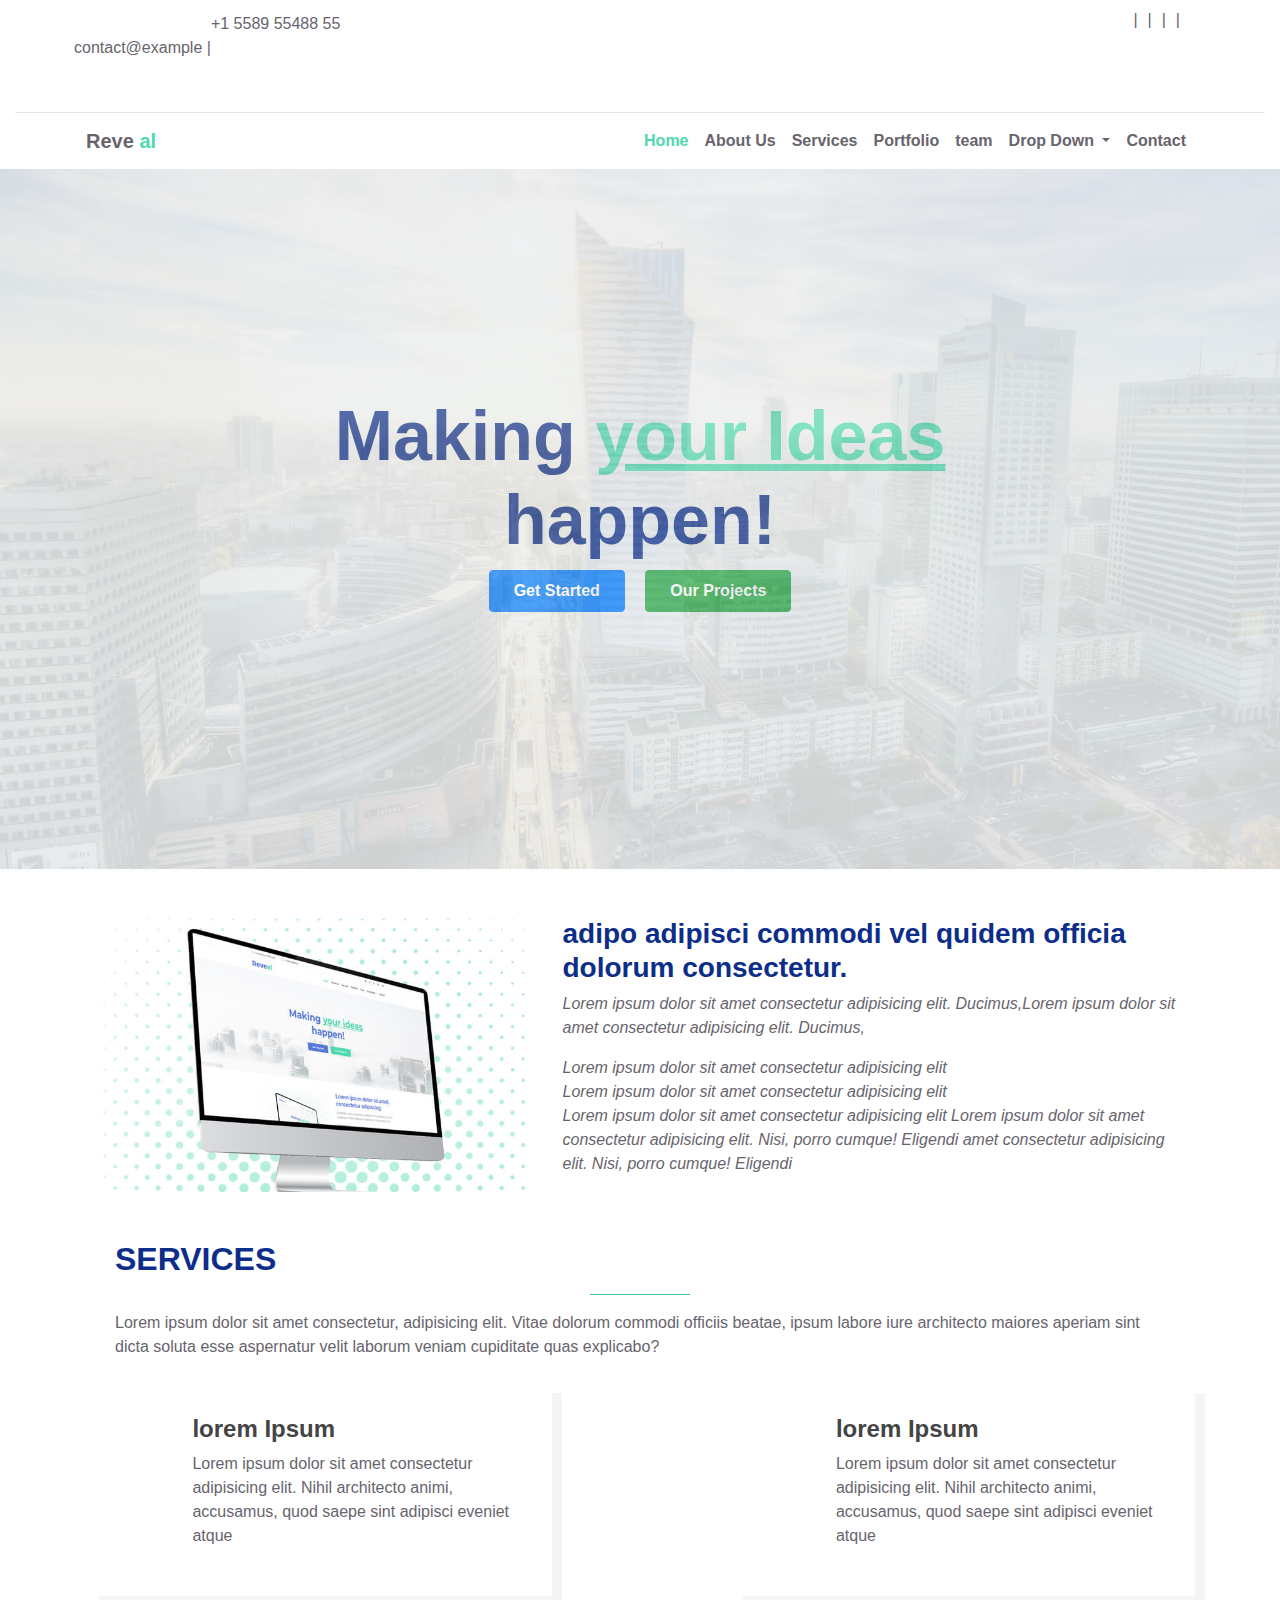
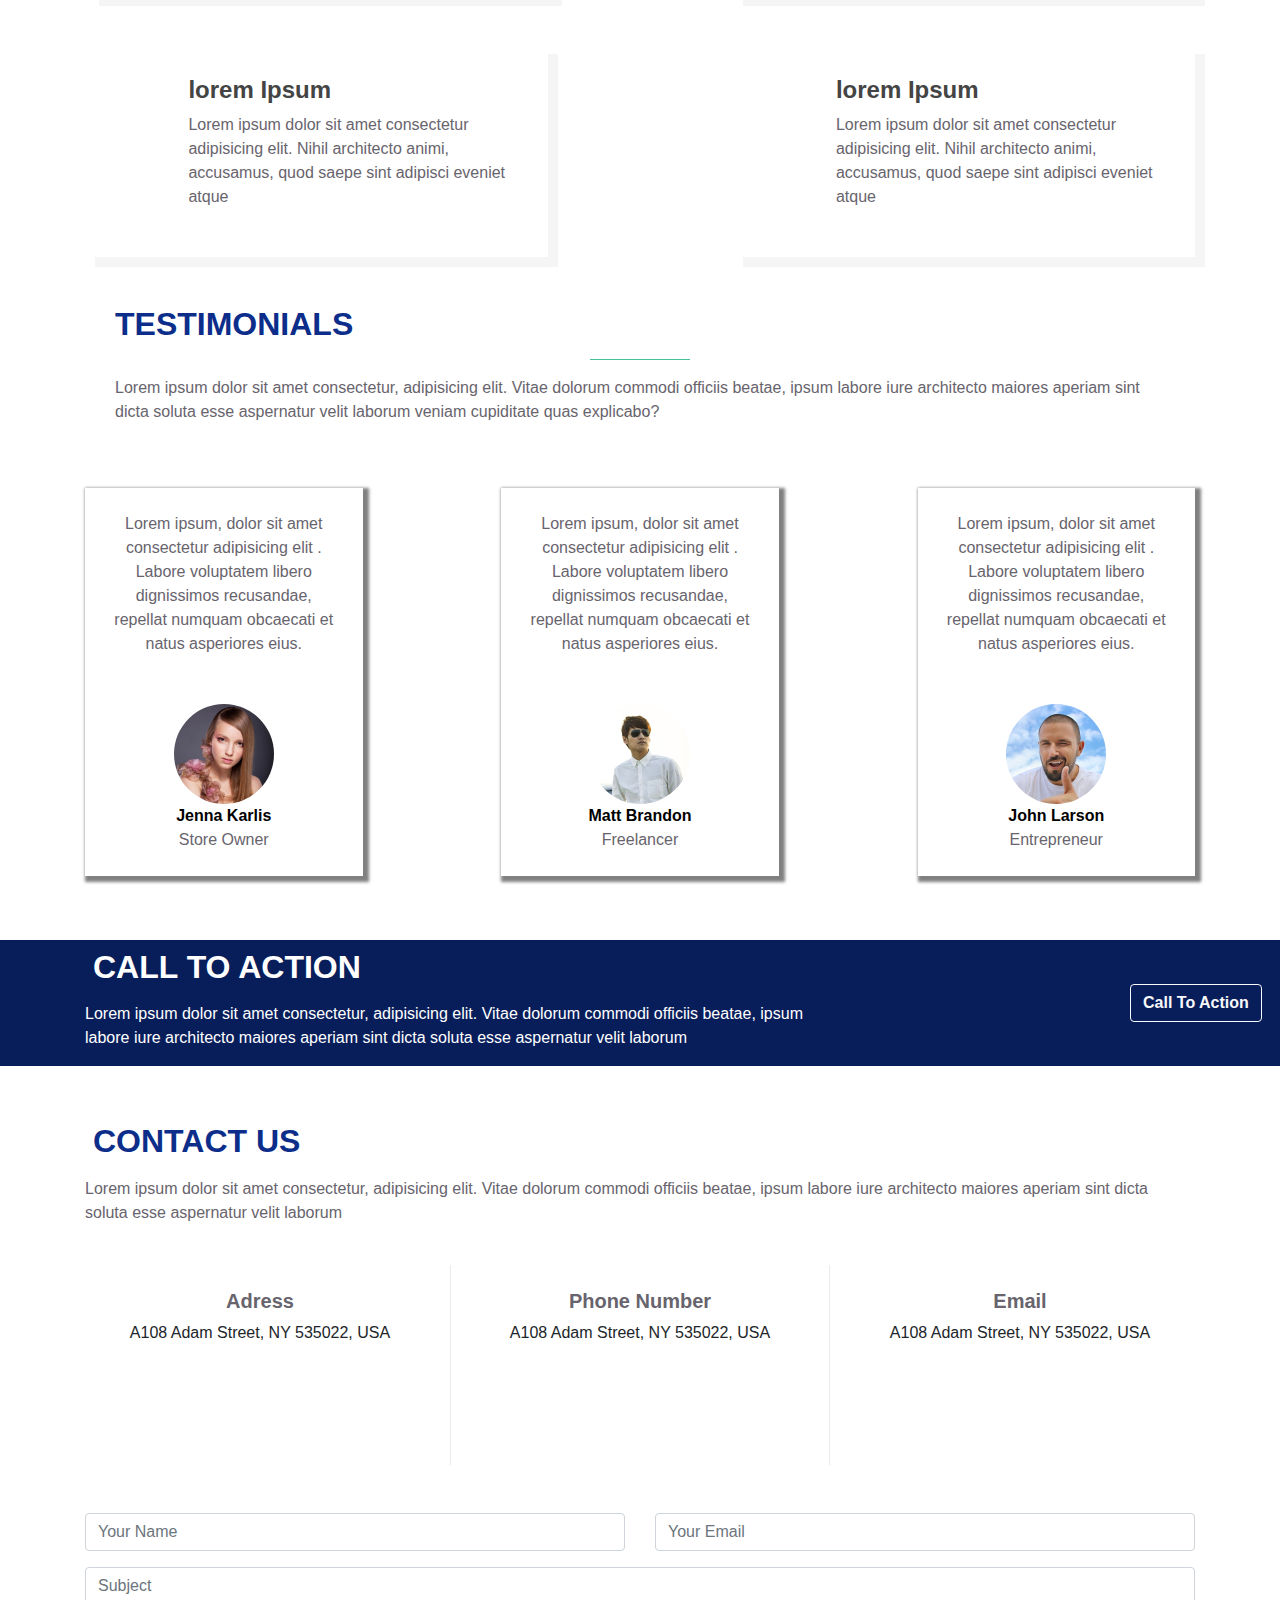
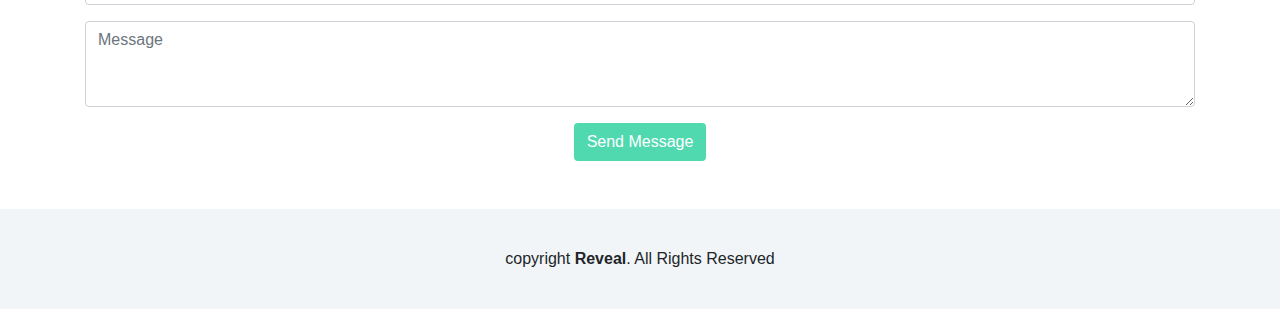
<file: index.html>
<!doctype html>
<html lang="en">

<head>
    <title>Title</title>
    <!-- Required meta tags -->
    <meta charset="utf-8">
    <meta name="viewport" content="width=device-width, initial-scale=1, shrink-to-fit=no">
    <!-- CSS Link -->
    <link rel="stylesheet" href="style.css">
    <!-- Bootstrap CSS -->
    <link rel="stylesheet" href="https://maxcdn.bootstrapcdn.com/bootstrap/4.0.0/css/bootstrap.min.css" integrity="sha384-Gn5384xqQ1aoWXA+058RXPxPg6fy4IWvTNh0E263XmFcJlSAwiGgFAW/dAiS6JXm"
        crossorigin="anonymous">
    <!--lien FontAwesome pour les icones  -->
    <link rel="stylesheet" href="https://use.fontawesome.com/releases/v5.0.13/css/all.css" integrity="sha384-DNOHZ68U8hZfKXOrtjWvjxusGo9WQnrNx2sqG0tfsghAvtVlRW3tvkXWZh58N9jp"
        crossorigin="anonymous">
</head>

<body>
    <!-- section contact divisée en 2 parties (contacts tradi -> côté gauche  et reseaux sociaux -> côté droit) -->
    <section class="container-fluid">
        <div class="container  my-2">
            <div class="row d-flex justify-content-between col1-police">
                <div class="col-md-4 contact d-flex p-1">
                    <div>
                        <i class="far fa-envelope contact-spacing"></i>
                        <p> contact@example |</p>
                        <i class="fas fa-phone contact-spacing"></i>
                    </div>
                    <div>
                        <span class="d-block"> +1 5589 55488 55</span>
                    </div>
                </div>

                <div class=" col-md-4 social d-flex justify-content-end contact-spacing">
                    <i class="fab fa-twitter contact-spacing"></i> |
                    <i class="fab fa-facebook-f contact-spacing"></i> |
                    <i class="fab fa-instagram contact-spacing"></i> |
                    <i class="fab fa-google-plus-g contact-spacing"></i> |
                    <i class="fab fa-linkedin-in contact-spacing"></i>
                </div>
            </div>
        </div>
        <hr class="my-0">
    </section>
    <!-- menu de navigation avec un navbrand à gauche et les différents menu à droite  -->
    <div class="container ">
        <nav class=" row navbar navbar-expand-lg ">
            <a class="navbar-brand col1-police" href="#">
                <b class="font-weight-bold">Reve
                    <span class="col2-police">al</span>
                </b>
            </a>
            <button class="navbar-toggler" type="button" data-toggle="collapse" data-target="#navbarNavDropdown" aria-controls="navbarNavDropdown"
                aria-expanded="false" aria-label="Toggle navigation">
                <span class="navbar-toggler-icon"></span>
            </button>

            <div class="collapse navbar-collapse justify-content-end" id="navbarNavDropdown">
                <b>
                    <ul class="navbar-nav col1-police">
                        <li class="nav-item">
                            <a class="nav-link " href="#">
                                <span class="col2-police">Home</span>
                            </a>
                        </li>
                        <li class="nav-item ">
                            <a class="nav-link col1-police" href="#">About Us</a>
                        </li>
                        <li class="nav-item">
                            <a class="nav-link col1-police" href="#">Services</a>
                        </li>
                        <li class="nav-item">
                            <a class="nav-link col1-police" href="#">Portfolio</a>
                        </li>
                        <li class="nav-item">
                            <a class="nav-link col1-police" href="#">team</a>
                        </li>

                        <li class="nav-item dropdown">
                            <a class="nav-link dropdown-toggle col1-police" href="#" id="navbarDropdownMenuLink" data-toggle="dropdown" aria-haspopup="true"
                                aria-expanded="false">
                                Drop Down
                            </a>
                            <div class="dropdown-menu" aria-labelledby="navbarDropdownMenuLink">
                                <a class="dropdown-item" href="#">Action</a>
                                <a class="dropdown-item" href="#">Another action</a>
                                <a class="dropdown-item" href="#">Something else here</a>
                            </div>
                        </li>
                        <li class="nav-item">
                            <a class="nav-link col1-police" href="#">Contact</a>
                        </li>

                    </ul>
                </b>
            </div>
        </nav>
    </div>


    <!-- slider avecune image en background, un fond superposé et un jumbotron -->


    <div class="container-fluid slider p-0 text-center">
        <div class="container-fluid slider2 p-0 d-flex align-items-center justify-content-center">
            <div class="test jumbotron">
                <h1 class="font-weight-bold font-type1 col3-police ">Making
                    <span class="col2-police">
                        <u> your Ideas </u>
                    </span>
                    <br> happen!</h1>
                <button type="button" class="btn btn-primary mx-2 font-weight-bold px-4 py-2">Get Started</button>
                <button type="button" class="btn btn-success mx-2 font-weight-bold px-4 py-2">Our Projects</button>
            </div>
        </div>
    </div>
    <!-- début du main de ma page -->
    <main class="container">
        <!-- un article avec une illustration  -->
        <article class="container">
            <div class="row my-5">
                <div class="col-md-5">
                    <img class="img-fluid" src="./html-brief-integration-front-2-master/img/about-img.jpg" alt="illustraion d'un ordinateur"
                        srcset="">
                </div>

                <div class="col-md-7 col1-police">
                    <h3 class="col3-police font-weight-bold">adipo adipisci commodi vel quidem officia dolorum consectetur.</h3>

                    <p class="font-italic">Lorem ipsum dolor sit amet consectetur adipisicing elit. Ducimus,Lorem ipsum dolor sit amet consectetur
                        adipisicing elit. Ducimus,</p>

                    <i class="far fa-check-circle my-2 col2-police">
                        <span class="gen-font col1-police"> Lorem ipsum dolor sit amet consectetur adipisicing elit</span>
                    </i>
                    <br>
                    <i class="far fa-check-circle  my-2 col2-police">
                        <span class="gen-font col1-police"> Lorem ipsum dolor sit amet consectetur adipisicing elit</span>
                    </i>
                    <br>
                    <i class="far fa-check-circle  my-2 col2-police">
                        <span class="gen-font col1-police"> Lorem ipsum dolor sit amet consectetur adipisicing elit Lorem ipsum dolor sit amet consectetur adipisicing
                            elit. Nisi, porro cumque! Eligendi amet consectetur adipisicing elit. Nisi, porro cumque! Eligendi</span>
                    </i>


                </div>
            </div>
        </article>
        <!-- une section Service / un paragraphe d'introduction / des blocs x4 pour les différents services proposés -->

        <section class="container-fluid  col1-police gen-font">
            <div class="container gen-font ">
                <h2 class="font-weight-bold col3-police">SERVICES
                    <hr class="services-line col1-police">
                </h2>
                <p>Lorem ipsum dolor sit amet consectetur, adipisicing elit. Vitae dolorum commodi officiis beatae, ipsum labore
                    iure architecto maiores aperiam sint dicta soluta esse aspernatur velit laborum veniam cupiditate quas
                    explicabo?
                </p>
            </div>
            <div class="row justify-content-between  mt-4">
                <article class="col-md-5 col1-police service-box mb-5 p-2 ml-1">
                    <div class="row p-4">
                        <div class="col-md-2">
                            <i class="fas fa-chart-bar display-4 col2-police"></i>
                        </div>
                        <div class="col-md-10">
                            <h4 class="font-weight-bold mb-2 col4-police"> lorem Ipsum</h4>
                            <p>Lorem ipsum dolor sit amet consectetur adipisicing elit. Nihil architecto animi, accusamus, quod
                                saepe sint adipisci eveniet atque
                            </p>
                        </div>
                    </div>
                </article>
                <article class="col-md-5 col1-police service-box mb-5 p-2">
                    <div class="row  p-4">
                        <div class="col-md-2">
                            <i class="fas fa-chart-bar display-4 col2-police"></i>
                        </div>
                        <div class="col-md-10">
                            <h4 class="font-weight-bold mb-2 col4-police"> lorem Ipsum</h4>
                            <p>Lorem ipsum dolor sit amet consectetur adipisicing elit. Nihil architecto animi, accusamus, quod
                                saepe sint adipisci eveniet atque
                            </p>
                        </div>
                    </div>
                </article>
                <article class="col-md-5 col1-police  service-box mb-5 p-2">
                    <div class="row  p-4">
                        <div class="col-md-2">
                            <i class="fas fa-chart-bar display-4 col2-police"></i>
                        </div>
                        <div class="col-md-10">
                            <h4 class="font-weight-bold mb-2 col4-police"> lorem Ipsum</h4>
                            <p>Lorem ipsum dolor sit amet consectetur adipisicing elit. Nihil architecto animi, accusamus, quod
                                saepe sint adipisci eveniet atque
                            </p>
                        </div>
                    </div>
                </article>

                <article class="col-md-5 col1-police   service-box mb-5 p-2 ">
                    <div class="row  p-4">
                        <div class="col-md-2">
                            <i class="fas fa-chart-bar display-4 col2-police"></i>
                        </div>
                        <div class="col-md-10">
                            <h4 class="font-weight-bold mb-2 col4-police"> lorem Ipsum</h4>
                            <p>Lorem ipsum dolor sit amet consectetur adipisicing elit. Nihil architecto animi, accusamus, quod
                                saepe sint adipisci eveniet atque
                            </p>
                        </div>
                    </div>
                </article>
            </div>
        </section>
        <!-- une section Témoignages / un paragraphe /3 témoignages illustré par des blocs avec du texte et une images  -->
        <section class="container-fluid  col1-police gen-font">
            <div class="container gen-font ">
                <h2 class="font-weight-bold col3-police">TESTIMONIALS
                    <hr class="services-line col1-police">
                </h2>
                <p>Lorem ipsum dolor sit amet consectetur, adipisicing elit. Vitae dolorum commodi officiis beatae, ipsum labore
                    iure architecto maiores aperiam sint dicta soluta esse aspernatur velit laborum veniam cupiditate quas
                    explicabo?
                </p>
            </div>
            <div class="row justify-content-between  mt-5  text-center">
                <article class="col-md-3 col1-police p-4 testimonial-box my-3 ">
                    <div class="text-center justify-content-center">
                        <i class="fas fa-quote-left col6-police"> </i>Lorem ipsum, dolor sit amet consectetur adipisicing elit . Labore voluptatem libero dignissimos
                        recusandae, repellat numquam obcaecati et natus asperiores eius.
                        <i class="fas fa-quote-left col6-police"></i>
                    </div>
                    <div>
                        <img class="rounded-circle testimonial-pictures mt-5 img-fluid" src="./html-brief-integration-front-2-master/img/testimonial-3.jpg"
                            alt="photo de la personne qui témoigne" srcset="">
                    </div>
                    <caption>
                        <span class="font-weight-bold col5-police">Jenna Karlis</span>
                        <br> Store Owner</caption>


                </article>
                <article class="col-md-3 col1-police p-4 testimonial-box my-3 ">
                    <div class="text-center justify-content-center">
                        <i class="col6-police fas fa-quote-left"> </i> Lorem ipsum, dolor sit amet consectetur adipisicing elit . Labore voluptatem libero dignissimos
                        recusandae, repellat numquam obcaecati et natus asperiores eius.
                        <i class="fas fa-quote-left col6-police"></i>
                    </div>
                    <div>
                        <img class="rounded-circle testimonial-pictures mt-5 img-fluid" src="./html-brief-integration-front-2-master/img/testimonial-4.jpg"
                            alt="photo de la personne qui témoigne" srcset="">
                    </div>
                    <caption>
                        <span class="font-weight-bold col5-police">Matt Brandon</span>
                        <br>Freelancer</caption>
                </article>
                <article class="col-md-3 col1-police p-4 testimonial-box my-3">
                    <div class="text-center justify-content-center">
                        <i class="fas fa-quote-left col6-police"></i> Lorem ipsum, dolor sit amet consectetur adipisicing elit . Labore voluptatem libero dignissimos
                        recusandae, repellat numquam obcaecati et natus asperiores eius.
                        <i class="fas fa-quote-left col6-police"></i>
                    </div>
                    <div>
                        <img class="rounded-circle testimonial-pictures mt-5 img-fluid" src="./html-brief-integration-front-2-master/img/testimonial-5.jpg"
                            alt="photo de la personne qui témoigne" srcset="">
                    </div>
                    <caption>
                        <span class="font-weight-bold col5-police">John Larson</span>
                        <br>Entrepreneur</caption>
                </article>
        </section>

       
    </main>
    <!-- un section Call to Action / un paragraphe et un bouton  -->
    <section class="container-fluid mt-5 call-to-action ">
        <div class="container gen-font  box-call-to ">
            <div class="row  justify-content-between box-call-to align-items-center">
                <div class="col-md-8">
                    <h2 class="font-weight-bold col7-police  p-2">CALL TO ACTION</h2>
                    <p class="col7-police ">Lorem ipsum dolor sit amet consectetur, adipisicing elit. Vitae dolorum commodi officiis beatae, ipsum
                        labore iure architecto maiores aperiam sint dicta soluta esse aspernatur velit laborum
                    </p>
                </div>
                <div class="col-md-1 justify-content-end my-3">
                    <button type="button" class="btn btn-outline-light font-weight-bold">Call To Action</button>
                </div>
            </div>

        </div>
    </section>
    <!-- Un section relative aux informations de contact/ un formulaire de contact-->
    <section class="container-fluid mt-5 ">
        <div class="container gen-font  d-flex align-items-center ">
            <div class="">
                <h2 class="font-weight-bold col3-police  p-2">CONTACT US </h2>
                <p class="col1-police ">Lorem ipsum dolor sit amet consectetur, adipisicing elit. Vitae dolorum commodi officiis beatae, ipsum labore
                    iure architecto maiores aperiam sint dicta soluta esse aspernatur velit laborum
                </p>
            </div>
        </div>

        <div class="container mt-4  gen-font">
            <div class="row justify-content-between text-center mb-5">
                <div class="col-md-4 contact-datas">
                    <i class="fas fa-map-marker-alt col2-police  display-4"></i>
                    <h5 class="font-weight-bold col1-police mt-4">Adress</h5>
                    A108 Adam Street, NY 535022, USA
                </div>
                <div class="col-md-4 contact-datas rlborder">
                    <i class="fas fa-phone col2-police  display-4"></i>
                    <h5 class="font-weight-bold col1-police mt-4">Phone Number</h5>
                    A108 Adam Street, NY 535022, USA
                </div>
                <div class="col-md-4 contact-datas">
                    <i class="far fa-envelope col2-police display-4"></i>
                    <h5 class="font-weight-bold col1-police mt-4">Email</h5>
                    A108 Adam Street, NY 535022, USA
                </div>
            </div>
        </div>
        <form class="container mt-5">
            <div class="row">
                <div class="form-group col-md-6">
                    <input type="name" class="form-control" id="exampleFormControlInput1" placeholder="Your Name">
                </div>
                <div class="form-group col-md-6">
                    <input type="email" class="form-control" id="exampleFormControlInput1" placeholder="Your Email  ">
                </div>
                <div class="form-group col-md-12">
                    <input class="form-control" id="exampleFormControlTextarea1" placeholder="Subject" rows="1"></input>
                </div>
                <div class="form-group col-md-12">
                    <textarea class="form-control" id="exampleFormControlTextarea1" placeholder="Message" rows="3"></textarea>
                </div>
                <div class="mx-auto mb-5">
                    <button type="button" class="send-button col7-police  btn justify-content-center">Send Message</button>
                </div>
            </div>
        </form>
    </section>

    <!-- un Footer relatif aux informations de copyright -->
    <footer class="container-fluid">
        <div class="container d-flex justify-content-center align-items-center foot">
            <div class="">
                <i class="far fa-copyright"></i> copyright
                <b>Reveal</b>. All Rights Reserved
            </div>
        </div>
    </footer>
    <!-- Optional JavaScript -->
    <!-- jQuery first, then Popper.js, then Bootstrap JS -->
    <script src="https://code.jquery.com/jquery-3.2.1.slim.min.js" integrity="sha384-KJ3o2DKtIkvYIK3UENzmM7KCkRr/rE9/Qpg6aAZGJwFDMVNA/GpGFF93hXpG5KkN"
        crossorigin="anonymous"></script>
    <script src="https://cdnjs.cloudflare.com/ajax/libs/popper.js/1.12.9/umd/popper.min.js" integrity="sha384-ApNbgh9B+Y1QKtv3Rn7W3mgPxhU9K/ScQsAP7hUibX39j7fakFPskvXusvfa0b4Q"
        crossorigin="anonymous"></script>
    <script src="https://maxcdn.bootstrapcdn.com/bootstrap/4.0.0/js/bootstrap.min.js" integrity="sha384-JZR6Spejh4U02d8jOt6vLEHfe/JQGiRRSQQxSfFWpi1MquVdAyjUar5+76PVCmYl"
        crossorigin="anonymous"></script>
</body>

</html>
</file>
<file: style.css>
body{
    font-family: "Raleway", sans-serif;
}
.gen-font {
font-family: "Raleway", sans-serif;
    
}
.logo {
    font-size:150px;
}
.col1-police {
    color: #68646d;
}
.col2-police {
    color: #50d8af;
}

.col3-police {
    color: #0c2e8a;
}
.col4-police {
    color: #444444;
}
.col5-police {
    color: black;
}
.col6-police {
    color: #e4f4fb;
}
.col7-police {
    color: white;
}


.font-type1 {
    font-size: 70px;
}
.contact-spacing {
    margin-right: 5px;
    margin-left: 5px
}
.contact {
    width: 40%;
}
.social {

    width: 40%;
}

.my-0 {
    margin-top: 0px;
    margin-bottom: 0px;
}

.slider{
 background: url(./html-brief-integration-front-2-master/img/3.jpg), no-repeat fixed ;
 background-size: cover;
 height: 700px;
 /* position: absolute; */
 /* padding-left: 0px  !important;
 padding-right: 0px  !important; */
}

.slider2 {
    background: #e7eaeb;
    opacity: 0.7;
    height: 700px;
    position: absolute;
    /* padding-left: 0px  !important;
    padding-right: 0px !important; */
}


.test {
    width: 800px;
}

.services-line {
    width: 100px;
    background: #50d8af;
    /* height: 5px;
    border: none; */
}

.service-box {
    box-shadow: 10px 10px whitesmoke;
}

.testimonial {
    width: 400px;
}
.testimonial-pictures {
    width: 100px;
    height: 100px
}
.testimonial-box {
    box-shadow:3px 3px 3px 3px gray;
}

.call-to-action {
    background: #081e5b;
    height: auto;
}
.contact-datas{
    height: 200px;
}

.rlborder {
    border-right: solid 1px #ebebeb;
    border-left: solid 1px #ebebeb;
}

.send-button {
    background: #50d8af;
}

footer{
    background: #f2f5f8;
    height: 100px;
}

.foot{
    height: 100%;
}

.box-call-to{
    height: auto;
}
</file>
